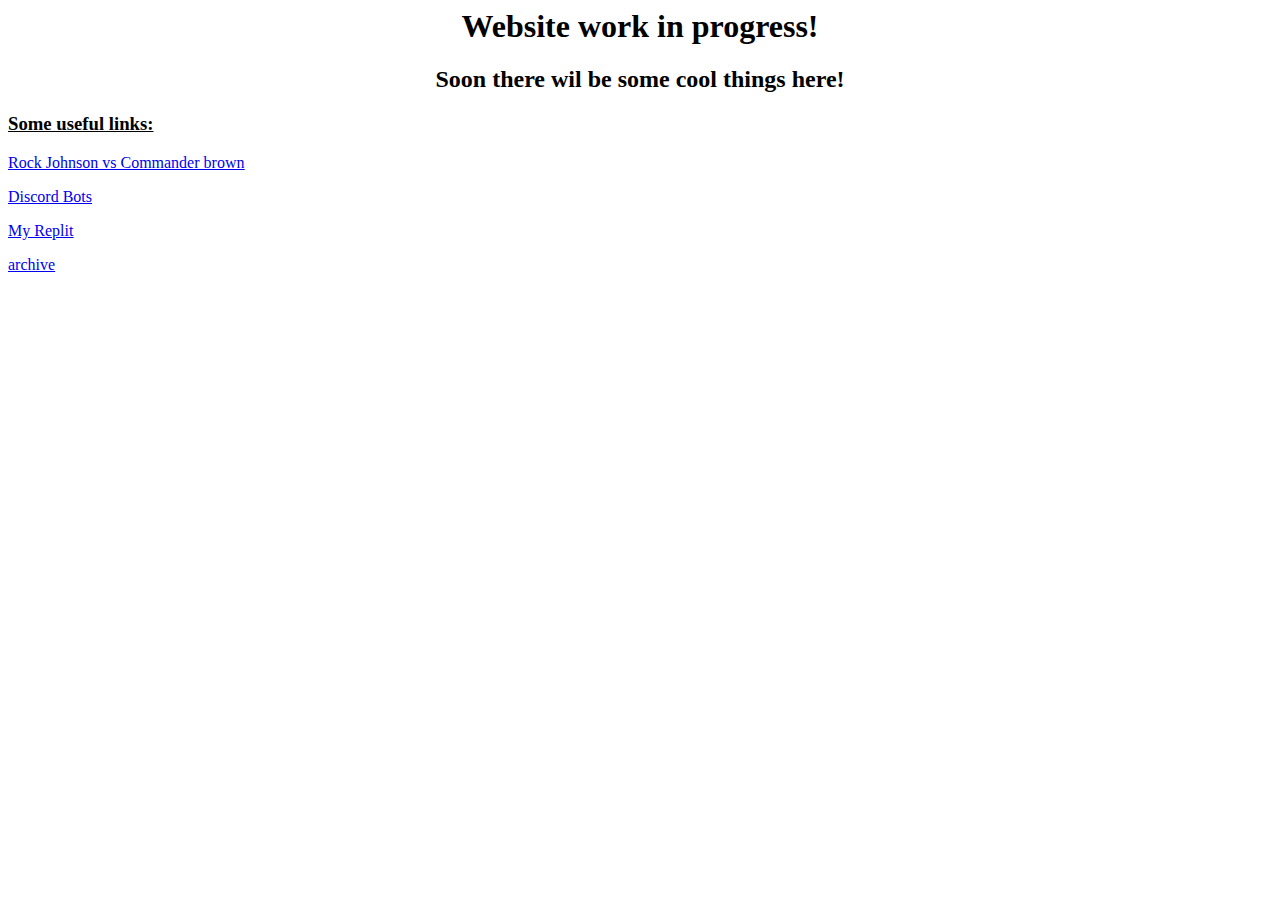
<file: templates/index.html>
<html>
  <head>
    <title>STONKLAT</title>
  </head>
  <body>
    <h1 style="text-align: center;"><strong>Website work in progress!</strong></h1>
    <h2 style="text-align: center;"><strong>Soon there wil be some cool things here!</strong></h2>
    <h3><span style="text-decoration: underline;">Some useful links:</span></h3>
    <p><span style="text-decoration: underline;"><a href="/rock" target="_blank">Rock Johnson vs Commander brown</a></span></p>
    <p><span style="text-decoration: underline;"><a href="/bot"">Discord Bots</a></span></p>
    <p><span style="text-decoration: underline;"><a href="https://replit.com/@stonklat" target="_blank">My Replit</a></span></p>
    <p><span style="text-decoration: underline;"><a href="/communism"">archive</a></span></p>
    <p><strong>&nbsp;</strong></p>
  </body>
</html>
</file>
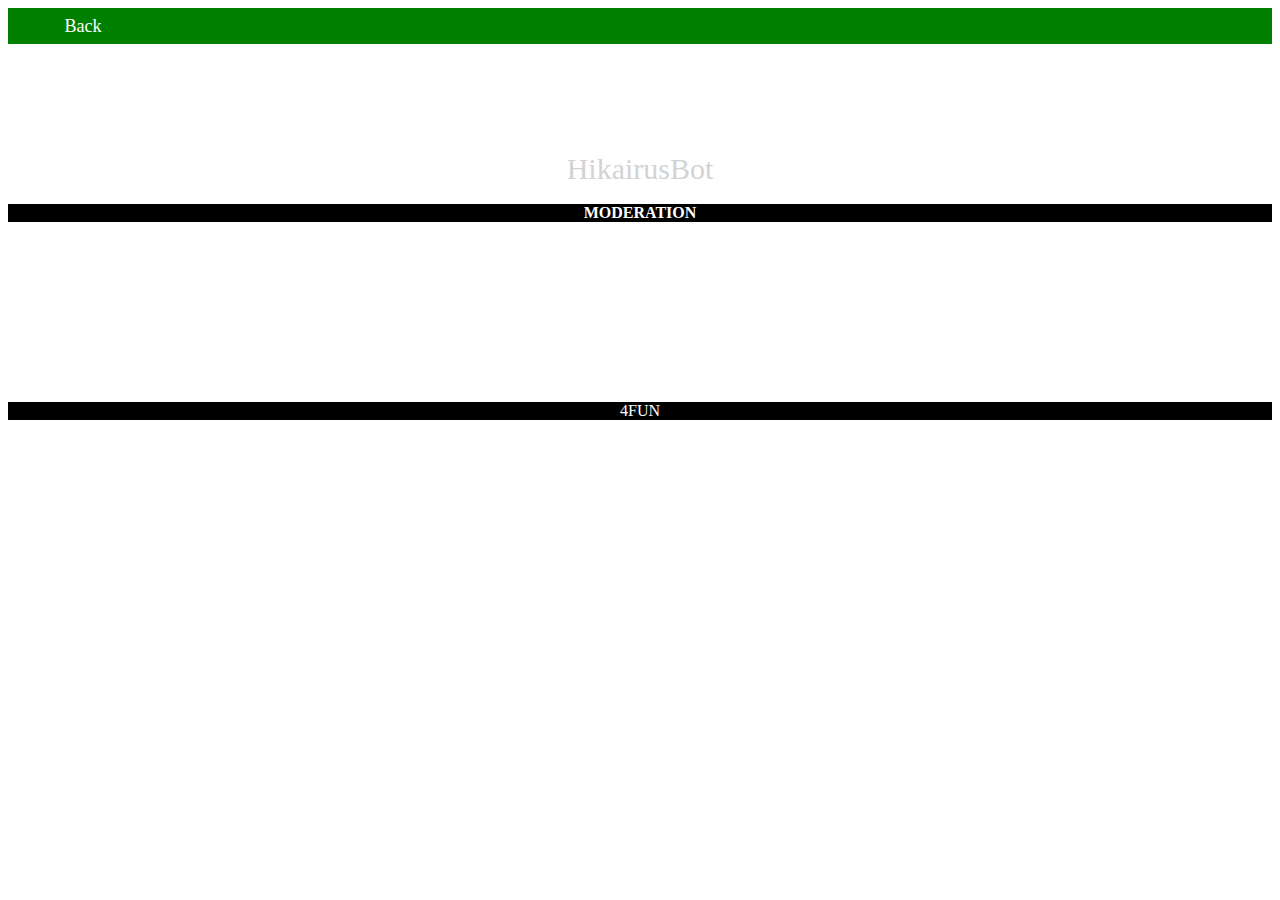
<file: templates/bot/commands/hikairus.html>
<!DOCTYPE html>
<!-- This html file contains the description of Hikairusbot! -->

<html>
<head>
	<meta charset="utf-8">
	<title>HikairusBot Commands</title>
  <link rel="icon" type="image/x-icon" href="./shreck">
	<link href="/static/comm.css" rel="stylesheet" type="text/css" />
</head>
<body>
    <meta name="viewport" content="width=device-width,initial-scale=1"/>
  <style>   
body {
  background-image: url('https://cdn.crispedge.com/363737.png');
}


</style>
    <style>
      /* ------------------------CZĘŚĆ-GÓRNA-MENU------------------------ */

      /* wygląd głównego elementu - ol */
      ol {
        list-style-type:none;
        padding:0;
        margin:0;
        background-color:green;
        font-size:18px;
        height:2em;
        line-height:2em;
        text-align:center;
      }

      /* wygląd wszystkich elementów - a - znajdujących się w elemencie - ol */
      ol a {
        display:block;
        text-decoration:none;
        color:#fff;
        padding:0 5px;
      }

      /* wygląd elementów - li - wszystkich dzieci elementu - ol */
      ol > li {
        float:left;
        width:150px;
        margin-left:1px;
        background-color:green;
        height:2em;
      }

      /* wygląd elementu - li - pierwszego dziecka elementu - ol */
      ol > li:first-child {
        margin-left:0;
      }

      /* wygląd elementów - li - wszystkich dzieci elementu - ol - po najechaniu kursorem myszki na element - li */
      ol > li:hover {
        background-color:#EEE;
      }

      /* wygląd elementu - a - dziecka elementu - li - będącego dzieckiem elementu - ol - po najechaniu kursorem myszki na element - li */
      ol > li:hover > a {
        color:#09C;
      }

      /* wygląd elementu - ul - dziecka elementu - li - będącego dzieckiem elementu - ol - po najechaniu kursorem myszki na element - li */
      ol > li:hover > ul {
        display:block;
      }

      /* ------------------------CZĘŚĆ-ROZWIJANA-MENU------------------------ */

      /* wygląd głównych rozwijanych elementów - ul */
      ol > li > ul {
        display:none;
        list-style-type:none;
        padding:0;
        margin:0;
      }

      /* wygląd elementu - li - w części rozwijanej */
      ol > li > ul > li {
        position:relative;
        background-color:green;
      }

      /* wygląd elementu - a - w części rozwijanej */
      ol > li > ul > li > a {
        border-top:1px solid #FFF;
      }

      /* wygląd elementu - li - w części rozwijanej, po najechaniu kursorem myszki na dany element - li */
      ol > li > ul > li:hover {
        background-color:#DDD;
      }

      /* wygląd elementu - a - w części rozwijanej, po najechaniu kursorem myszki na element - li */
      ol > li > ul > li:hover > a {
        color:#09C;
      }
    </style>

<ol>
      <li><a href="/bot">Back</a></li>
    </ol>

  
<div class="shrekus"><center><b>COMMANDS</div>
</b></font>

<div class="hbot">
<center>HikairusBot</center>
</div>
  
<br><div class="komendyh"><center><b>MODERATION</div></b><div class="dtext"><center>*kick (użytkownik) - wyrzuca użytkownika<br>
<br>*ban (użytkonik) banuje użytkownika<br>
<br>warn (użytkownik) - warnuje użytkownika<br>
<br>*remove (ilość) - usuwa wybraną ilość wiadomości<br>
<br>*profil (użytkownik) - wyświetla informacje o użytkowniku<br>
<br><div class="komendyh">4FUN</div>
<br>*tvp (treść) tworzy pasek wiadomości z wybranym tekstem<br>
<br>*walentynka (adresat) (treść) - wysyła anonimową walentynkę<br>
<br>*rickrolled (użytkownik) - rickrolluje wybranego użytkownika<br>
<br>*wanted (użytkownik) - tworzy list gończy z avatarem użytkownika<br>
<br>*randomliczba (min) (max) generuje losową liczbę w wybranym zakresie<br>
<br>*bin (użytkownik) wyrzuca avatar gracza do śmietnika<br>
<br>*ping - wyświetla informacje o jakości połączenia<br>
<br></div>

</body>
</html>
</file>
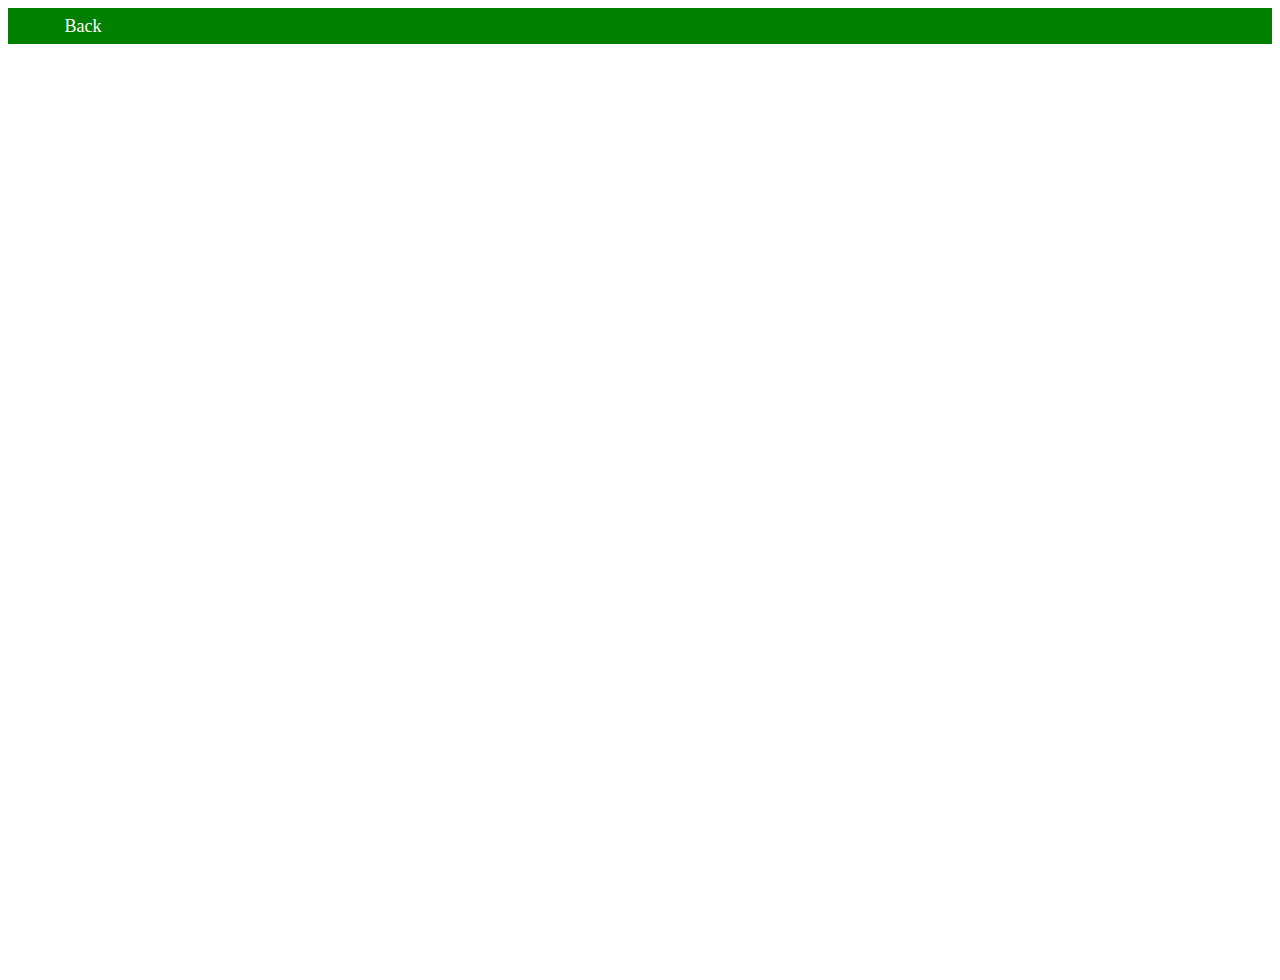
<file: templates/bot/source/Shikairus.html>
<html>
<head>
  <title>Hikairus code</title>
  <link rel="icon" type="image/x-icon" href="/shreck">
	<link href="/static/source.css" rel="stylesheet" type="text/css" />
</head>

<body>
<style>
body {
  background-image: url('https://cdn.crispedge.com/363737.png');
}


      /* ------------------------CZĘŚĆ-GÓRNA-MENU------------------------ */

      /* wygląd głównego elementu - ol */
      ol {
        list-style-type:none;
        padding:0;
        margin:0;
        background-color:green;
        font-size:18px;
        height:2em;
        line-height:2em;
        text-align:center;
      }

      /* wygląd wszystkich elementów - a - znajdujących się w elemencie - ol */
      ol a {
        display:block;
        text-decoration:none;
        color:#fff;
        padding:0 5px;
      }

      /* wygląd elementów - li - wszystkich dzieci elementu - ol */
      ol > li {
        float:left;
        width:150px;
        margin-left:1px;
        background-color:green;
        height:2em;
      }

      /* wygląd elementu - li - pierwszego dziecka elementu - ol */
      ol > li:first-child {
        margin-left:0;
      }

      /* wygląd elementów - li - wszystkich dzieci elementu - ol - po najechaniu kursorem myszki na element - li */
      ol > li:hover {
        background-color:#EEE;
      }

      /* wygląd elementu - a - dziecka elementu - li - będącego dzieckiem elementu - ol - po najechaniu kursorem myszki na element - li */
      ol > li:hover > a {
        color:#09C;
      }

      /* wygląd elementu - ul - dziecka elementu - li - będącego dzieckiem elementu - ol - po najechaniu kursorem myszki na element - li */
      ol > li:hover > ul {
        display:block;
      }

      /* ------------------------CZĘŚĆ-ROZWIJANA-MENU------------------------ */

      /* wygląd głównych rozwijanych elementów - ul */
      ol > li > ul {
        display:none;
        list-style-type:none;
        padding:0;
        margin:0;
      }

      /* wygląd elementu - li - w części rozwijanej */
      ol > li > ul > li {
        position:relative;
        background-color:green;
      }

      /* wygląd elementu - a - w części rozwijanej */
      ol > li > ul > li > a {
        border-top:1px solid #FFF;
      }

      /* wygląd elementu - li - w części rozwijanej, po najechaniu kursorem myszki na dany element - li */
      ol > li > ul > li:hover {
        background-color:#DDD;
      }

      /* wygląd elementu - a - w części rozwijanej, po najechaniu kursorem myszki na element - li */
      ol > li > ul > li:hover > a {
        color:#09C;
      }
    </style>

<ol>
      <li><a href="/bot">Back</a></li>
    </ol>


<div class="text1">Hahaha!</div>
<div class="text2">You really thought you would get the code?<br> The Mysteries of the Swamp are not for people like you
</div>
</body>
</file>
<file: static/comm.css>
#china /* Our beautiful music */
{
   position:absolute;
   top:95%;
   left:0%;
}


.linia{
  
  position: absolute;

  width: 100%;
  height:40px;
  background-color: green;
}

.shrekus{
  font-family: "Arial Black";
  color:#fff;
  font-size:50px;
  
}

.hbot{
  color:lightgrey;
  font-size:30px;
  font-family: "Arial Black";
  margin-top: 50px;


}

.komendyh {
  color:#fff;
  background-color: black;
}
.dtext {
  color:#fff;
}
</file>
<file: static/source.css>
.text1{
  position: absolute;
  color:white;
  font-size:50px;
  margin:300px;
  left: 100px;
  font-family: "Arial Black";
}
.text2{
  color:white;
  margin:400px;
  left: 580px;
  font-size: 30px;
}
</file>
